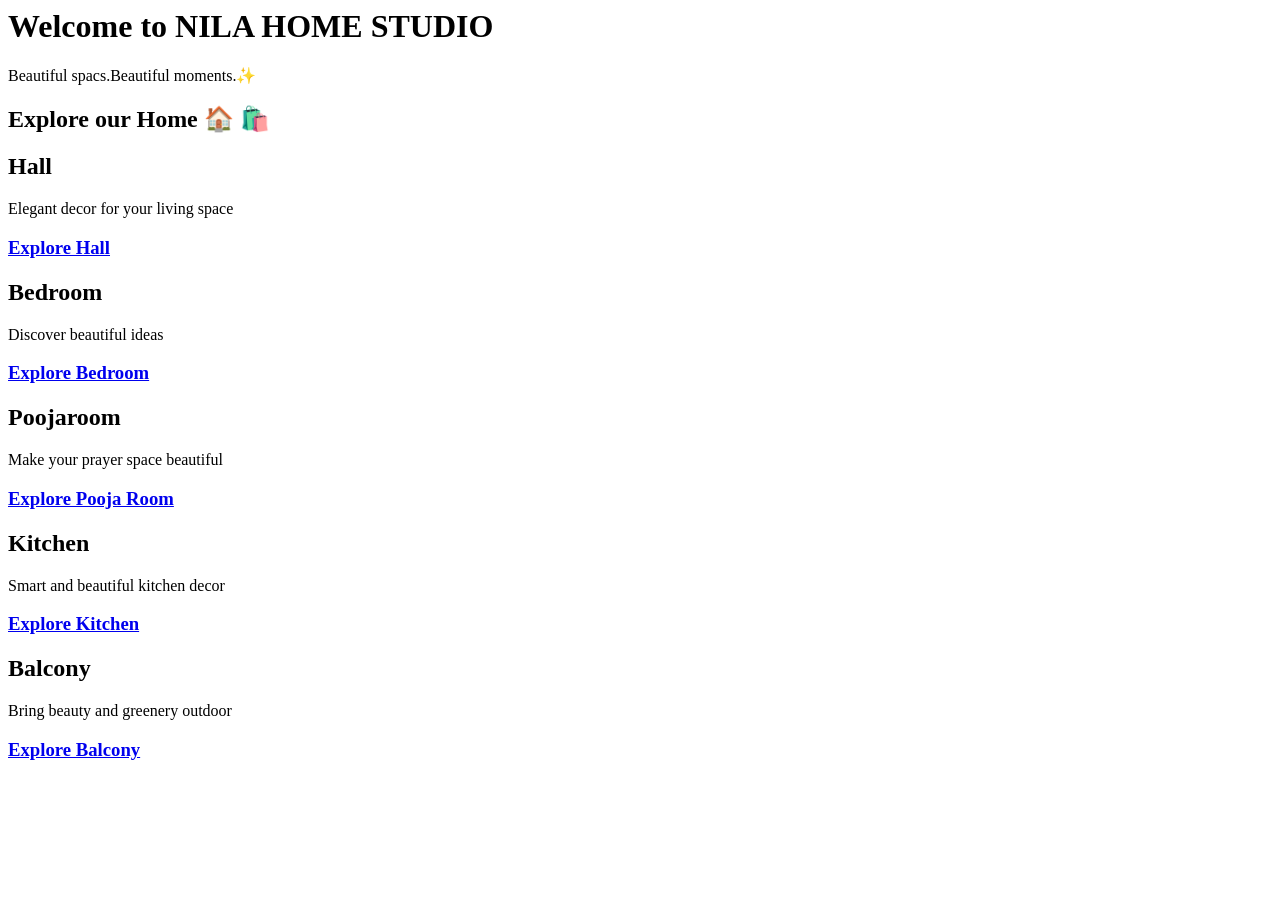
<file: index.html>
<! DOCTYPE html>
<html>
  <head>
      <title> NILA HOME STUDIO </title>
      <link rel="stylesheet" href="style.css">
  </head>
  <body>
      <h1> Welcome to NILA HOME STUDIO</h1>
      <p> Beautiful spacs.Beautiful moments.✨</p>
      <h2> Explore our Home 🏠 🛍️</h2>
      <div class="categories">
        
        <div class="category">
          <h2>Hall</h2>
          <p>Elegant decor for your living space</p>
        <h3><a href="hall.html">Explore Hall</a></h3>
      </div>
      <div class="category">
      <h2>Bedroom</h2>
      <p> Discover beautiful ideas</p>
        <h3><a href="bedroom.html">Explore Bedroom</a></h3>
      </div>
      <div class="category">
        <h2>Poojaroom</h2>
        <p>Make your prayer space beautiful</p>
        <h3><a href="pooja.html">Explore Pooja Room</a></h3>
      </div>
        <div class="category">
        <h2>Kitchen</h2>
        <p>Smart and beautiful kitchen decor</p>
        <h3><a href="kitchen.html">Explore Kitchen</a></h3>
        </div>
        <div class="category">
        <h2>Balcony</h2>
        <p>Bring beauty and greenery outdoor</p>
        <h3><a href="Balcony.html">Explore Balcony</a></h3>
      </div>
  </body>
</html>
</file>
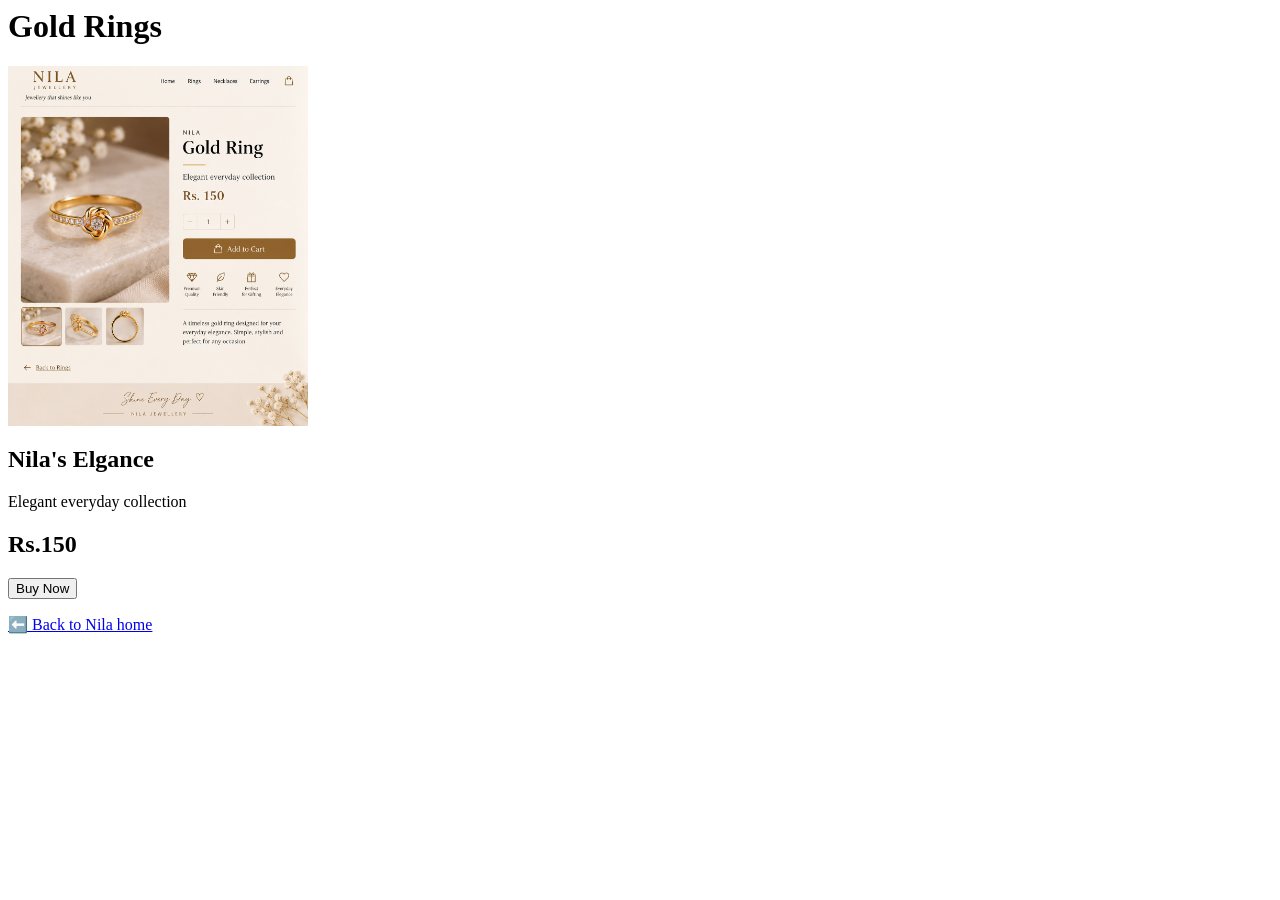
<file: gold.html>
<! DOCTYPE html>
<html>
  <head>
      <title> Gold Rings </title>
      <link rel="stylesheet" href="style.css?v=3">
  </head>
  <body>
      <h1> Gold Rings </h1>
      <div class="product-card">
        <img src="Gold-ring.png" alt="Nila Gold Ring" width="300">
        <h2>Nila's Elgance</h2>
        <p>Elegant everyday collection </p>
        <h2>Rs.150</h2>
        <button>Buy Now</button>
      </div>
    <p><a href="rings.html">⬅️ Back to Nila home</a></p>
  </body>
</html>
</file>
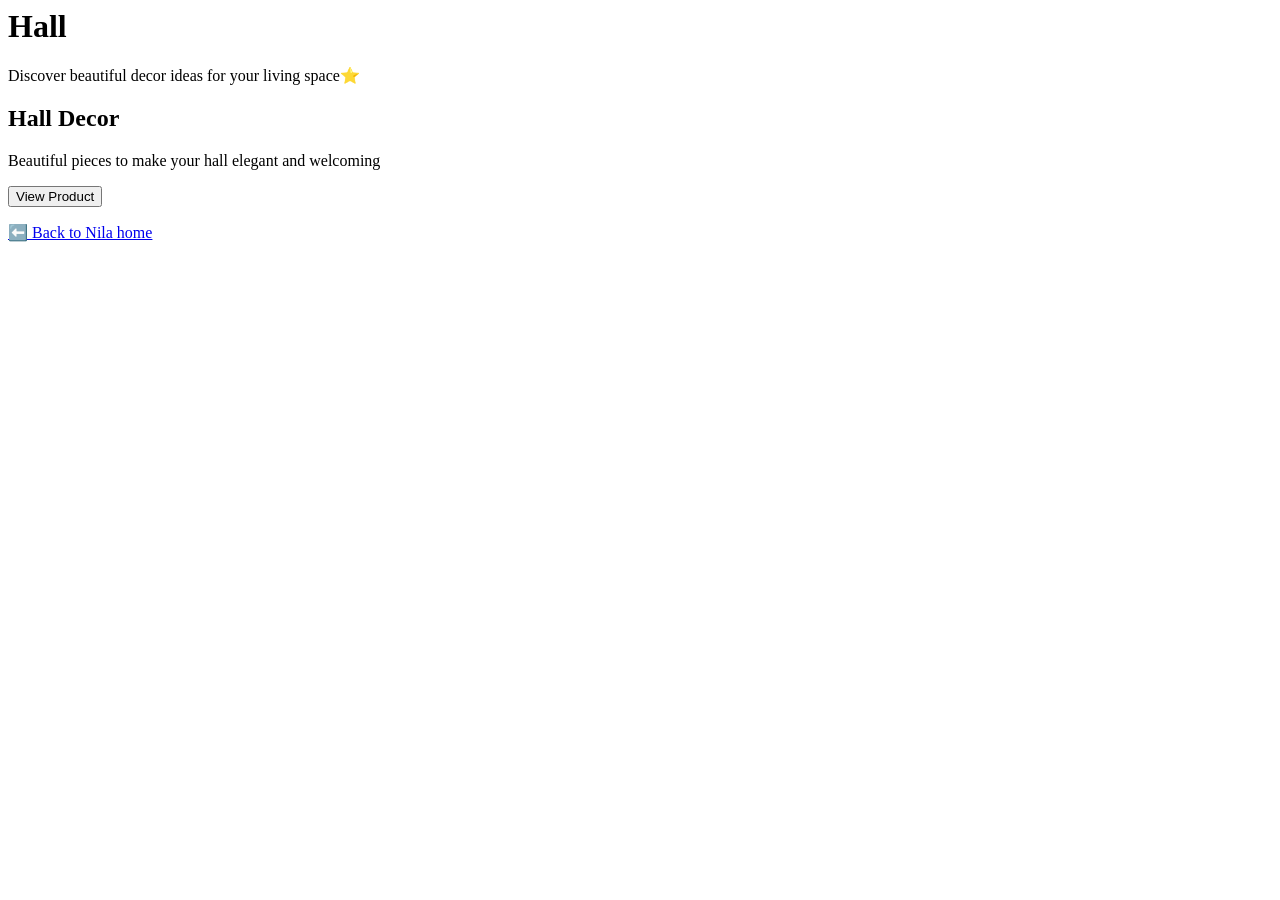
<file: hall.html>
<! DOCTYPE html>
<html>
  <head>
      <title> NILA HOME STUDIO</title>
      <link rel="stylesheet" href="style.css">
  </head>
  <body>
      <h1> Hall </h1>
      <p> Discover beautiful decor ideas for your living space⭐</p>
      <div class="product-card">
        <h2>Hall Decor</h2>
        <p>Beautiful pieces to make your hall elegant and welcoming</p>
        <button>View Product</button>
      </div>
    <p><a href="index.html">⬅️ Back to Nila home</a></p>
  </body>
</html>
</file>
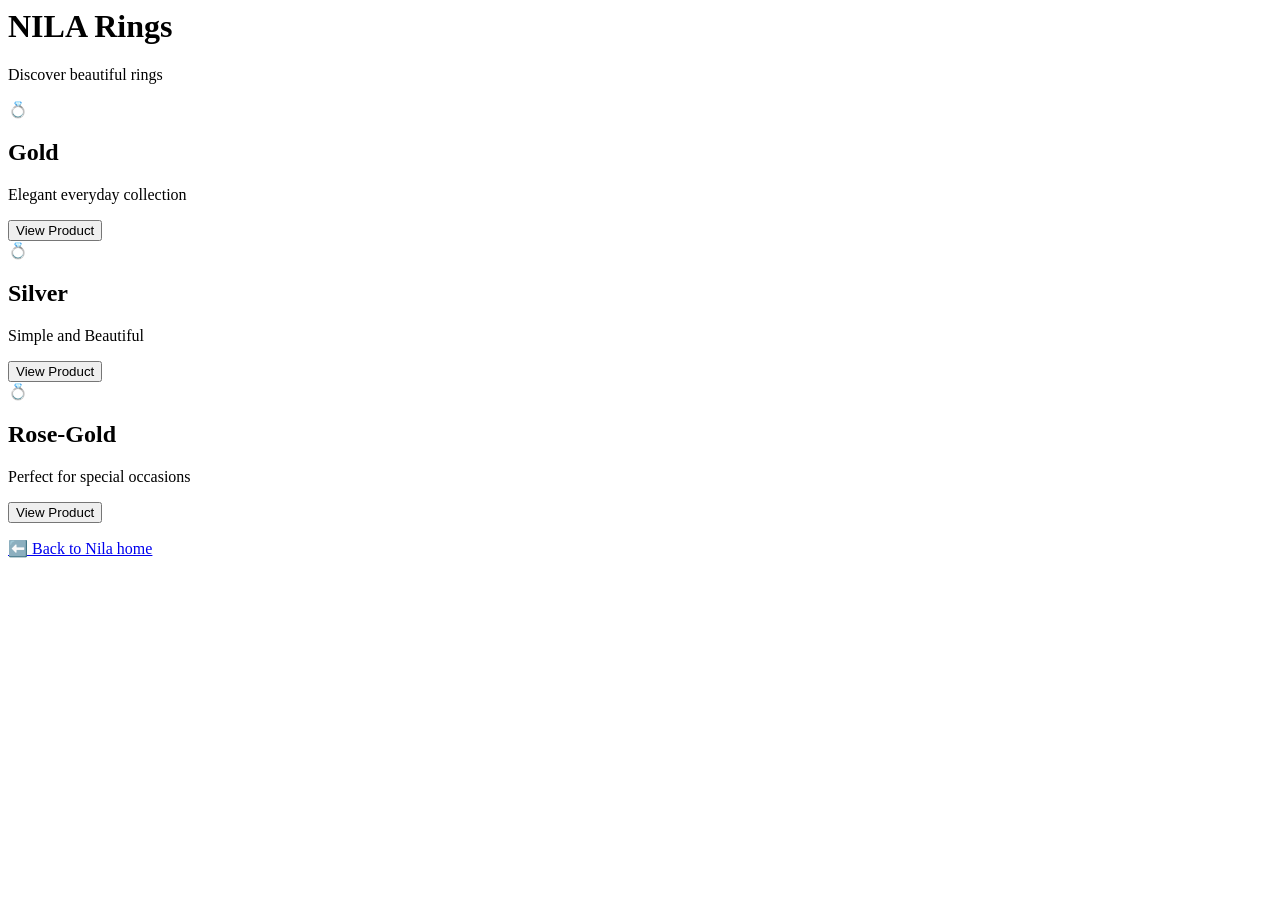
<file: rings.html>
<! DOCTYPE html>
<html>
  <head>
      <title> NILA Rings </title>
      <link rel="stylesheet" href="style.css?v=3">
  </head>
  <body>
      <h1> NILA Rings </h1>
      <p> Discover beautiful rings </p>
      <div class="product-card">
        <div class="product-image">💍</div>
        <h2>Gold</h2>
        <p>Elegant everyday collection </p>
      <a href="gold.html"><button>View Product</button></a>
      </div>
      <div class="product-card">
        <div class="product-image">💍</div>
        <h2>Silver</h2>
        <p>Simple and Beautiful</p>
        <button>View Product</button>
      </div>
      <div class="product-card">
        <div class="product-image">💍</div>
        <h2>Rose-Gold</h2>
        <p>Perfect for special occasions</p>
        <button>View Product</button>
      </div>
    <p><a href="index.html">⬅️ Back to Nila home</a></p>
  </body>
</html>
</file>
<file: style.css>
body
. categories 
{
  display:grid;
  grid-template-columns: repeat(2,1fr);
  gap:25px;
  max-width:900px;
  margin:30px auto;
  padding:20px;
}
. category 
{
  background-color: #fffaf5;
  border:1px solid #d4a574;
  border-radius:15px;
  padding:25px;
  text-align: center;
  box-sizing:28px;  
}
. category p
{
  color:#8b5e34;
  font-size: 28px;
}
. category p
{
  color:#555;
  font-size:18px;
}
. category a
{
  display:inline-block;
  margin-top:10px;
  background-color:#b8860b;
  color:white;
  padding:10px 20px;
  border-radius:20px;
  text-decoration:none;
  font-weight:bold;
}
</file>
